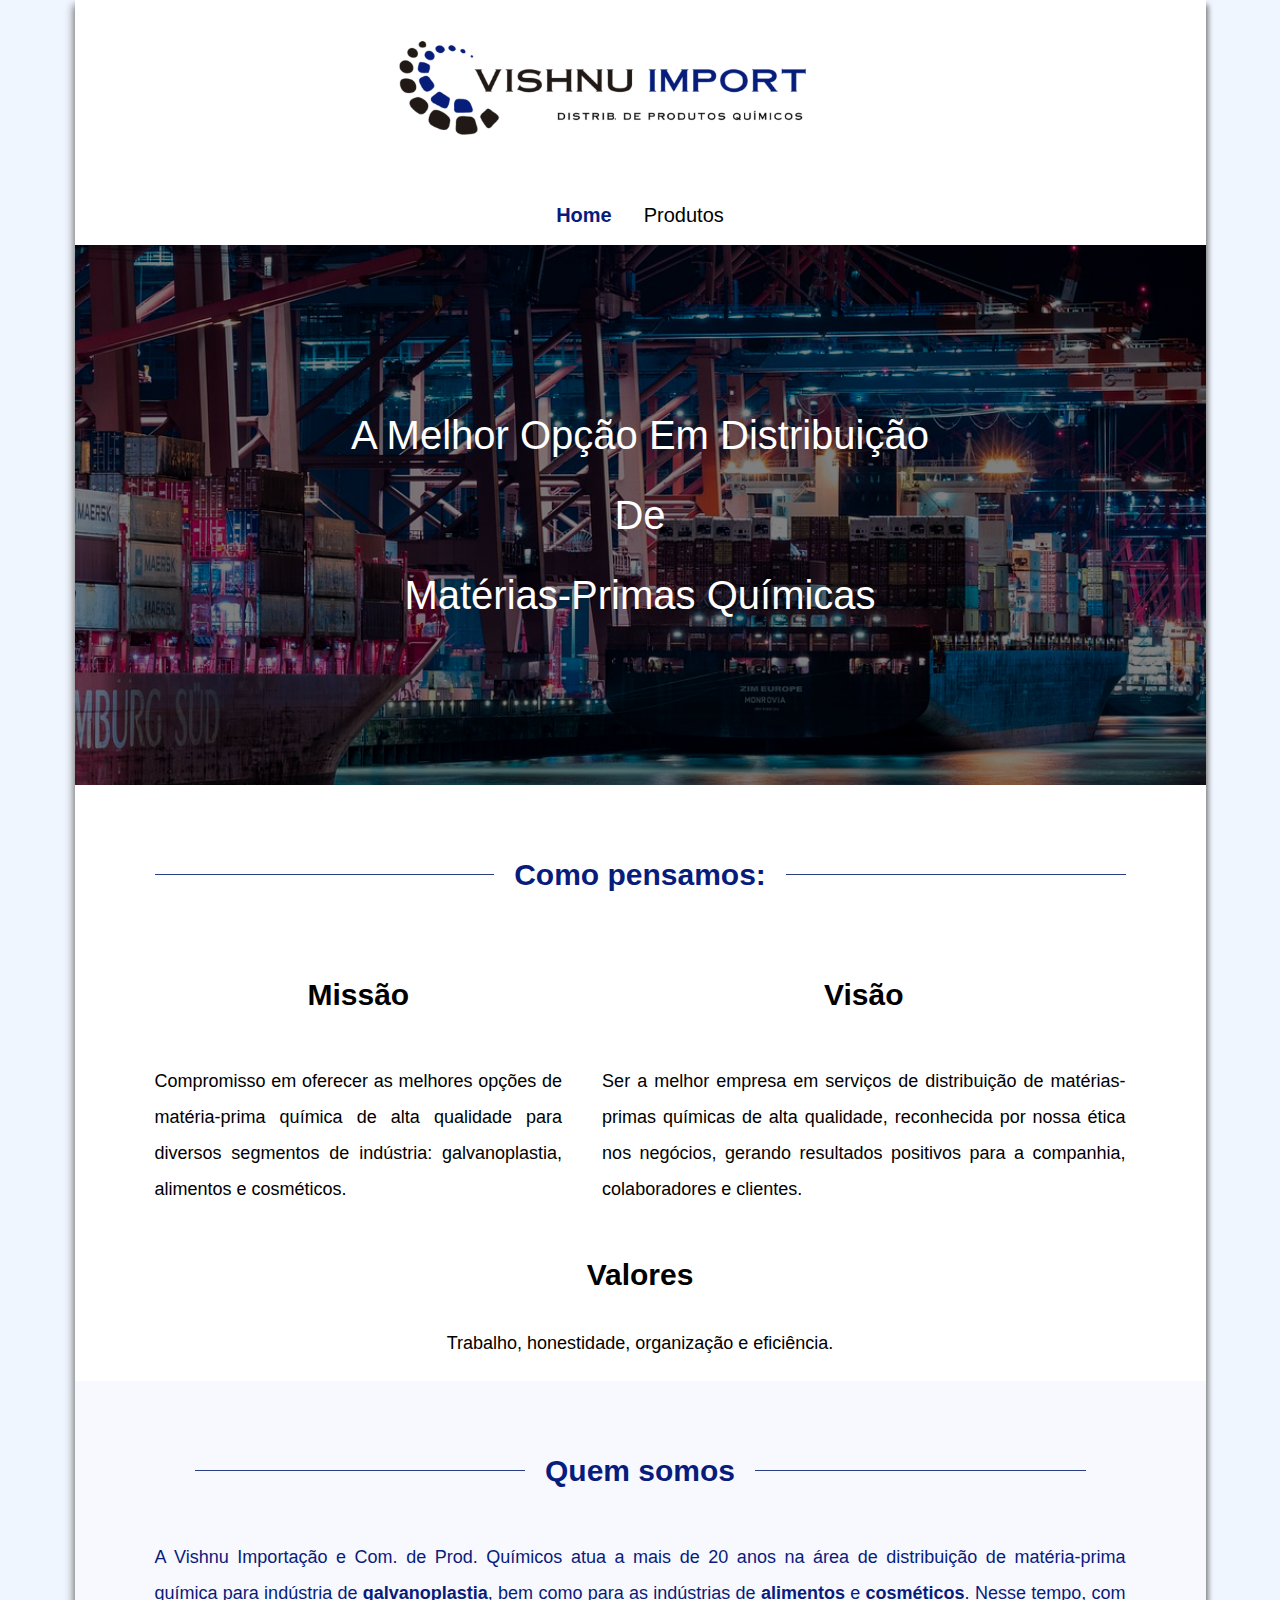
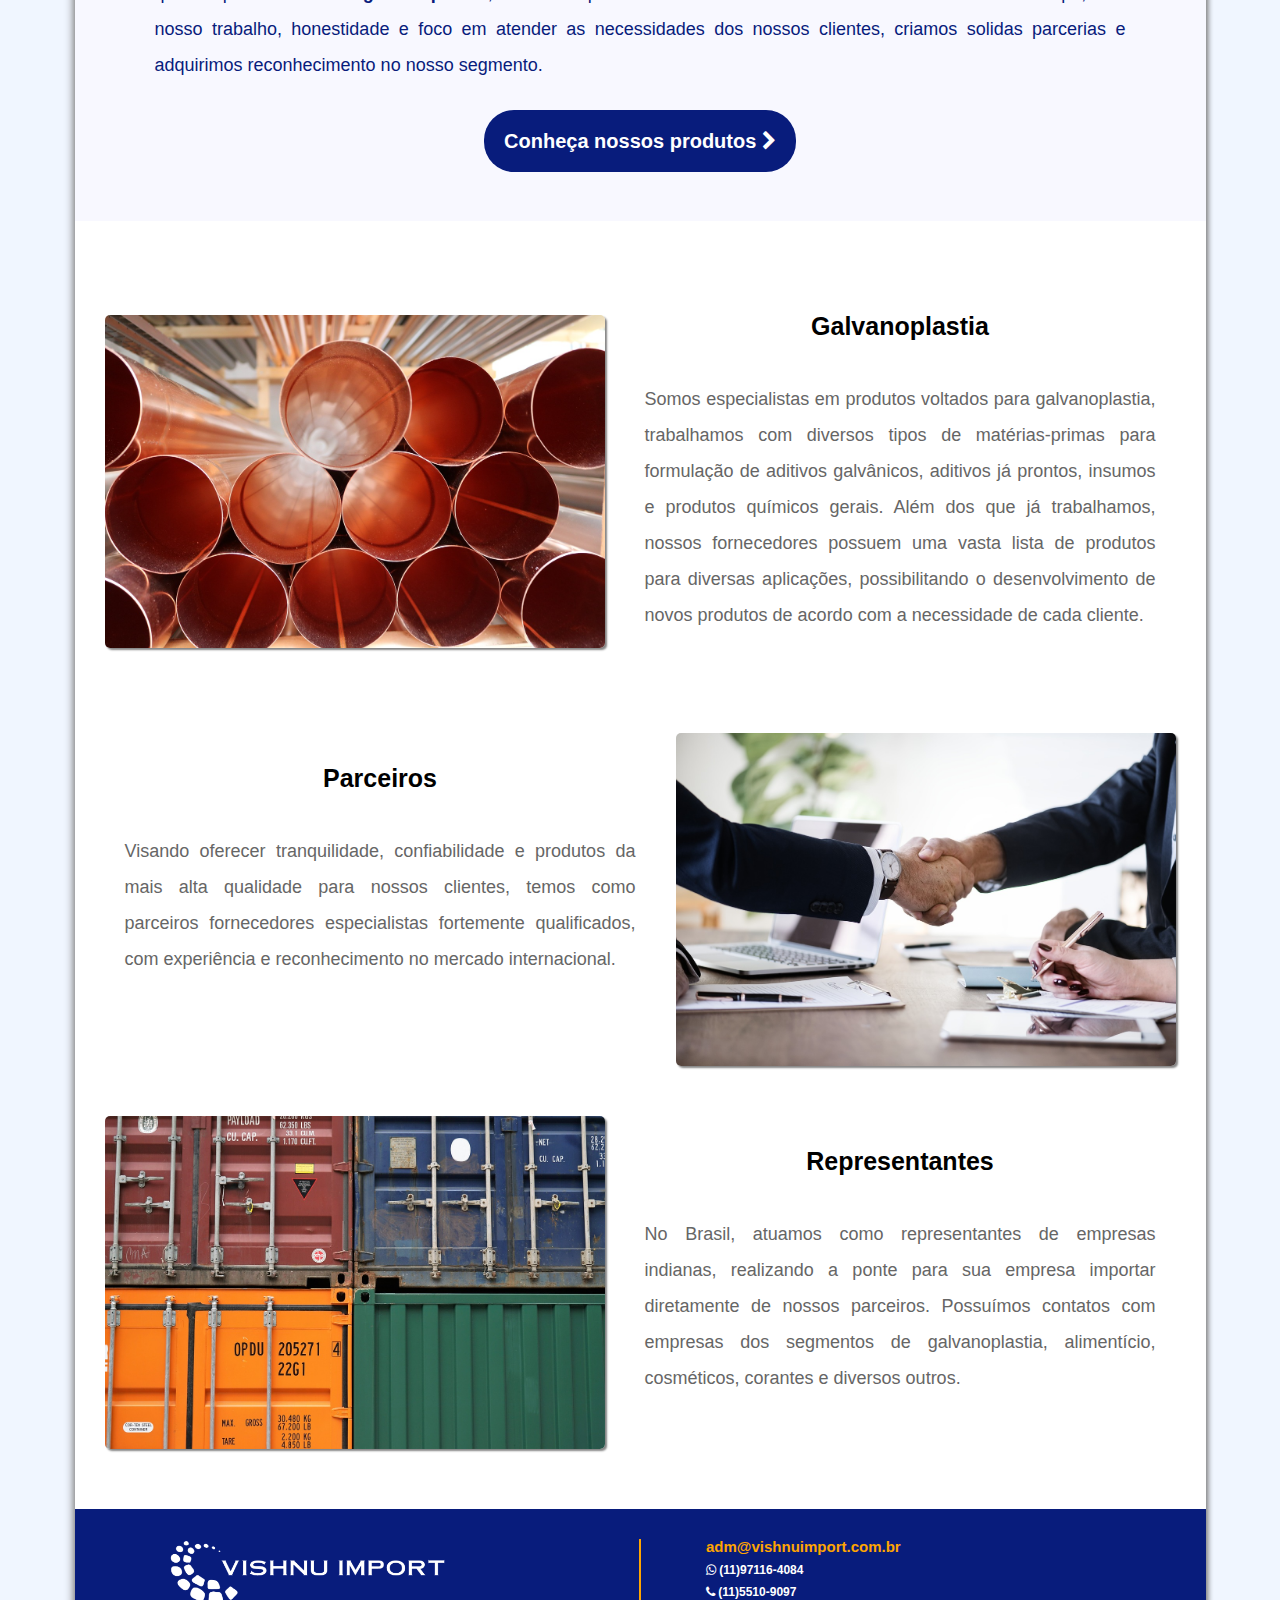
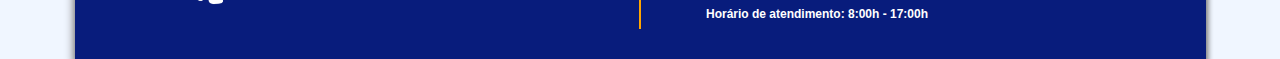
<file: src/app/index.html>
<!DOCTYPE html>

<html lang="pt">

<head>

    <link rel="stylesheet" href="../assets/styles/styles.css">
    <link rel="stylesheet" href="https://maxcdn.bootstrapcdn.com/font-awesome/4.4.0/css/font-awesome.min.css">
    <link rel=“canonical” href=“https://vishnuimport.com.br/src/app/index.html” />
    <meta charset="utf-8">
    <meta name="viewport" content="width=device-width, initial-scale=1">
    <meta name="description" content="Vishnu Importação e Com. de Prod. Químicos a mais de 20 anos atuando na área de distribuição
        de matéria-prima química para indústria brasileira.">
    <title> Vishnu Import - Página inicial</title>
</head>
<header class="inicio">
    <figure class="logo">
        <a href="index.html"><img class="responsive" src="../assets/img/Logo_vishnu_colorido_fundo_branco.png"
                alt="Logo vishnuimport" width="700" height="auto"></a>
    </figure>

    <nav class="menu">
        <ul>
            <li><a href="index.html" class="current">Home</a></li>
            <li><a href="paginas/produtos.html">Produtos</a></li>
        </ul>
    </nav>
</header>

<body>
    <header class="background">
        <section class="introducao">
            <h1>A melhor opção em distribuição <br> de <br> matérias-primas químicas</h1>
        </section>
    </header>


    <article class="lower">

        <head>
            <h2 class="title divider">Como pensamos:</h2>
        </head>
        <section class="big">
            <section>
                <header>
                    <h3 class="title">Missão</h3>
                </header>

                <p class="text">Compromisso em oferecer as melhores opções de matéria-prima química de alta
                    qualidade para diversos segmentos de indústria: galvanoplastia, alimentos e cosméticos.</p>

            </section>
            <section>
                <header>
                    <h3 class="title">Visão</h3>
                </header>

                <p class="text">Ser a melhor empresa em serviços de distribuição de matérias-primas químicas de
                    alta qualidade, reconhecida por nossa ética nos negócios, gerando resultados positivos para a
                    companhia, colaboradores e clientes.</p>

            </section>


        </section>

        <section>
            <header>
                <h3 class="title">Valores</h3>
            </header>

            <p class="text center">Trabalho, honestidade, organização e eficiência.</p>

        </section>
    </article>
    <article class="quem_somos">
        <section>
            <header>
                <h3 class="title divider">Quem somos</h3>
            </header>

            <p class="text">A Vishnu Importação e Com. de Prod. Químicos atua a mais de 20 anos na área de distribuição
                de matéria-prima química para
                indústria de <strong>galvanoplastia</strong>, bem como para as indústrias de <strong>alimentos</strong>
                e <strong>cosméticos</strong>. Nesse tempo, com nosso trabalho, honestidade e foco em atender as
                necessidades dos nossos clientes, criamos solidas parcerias e adquirimos reconhecimento no nosso
                segmento.</p>


            <a href="paginas/produtos.html" class="saiba_mais">Conheça nossos produtos <i
                    class="fa fa-chevron-right fa_custom"></i></a>

        </section>

    </article>

    <article class="atuacao">

        <section class="left">
            <figure class="center"><img src="../assets/img/cobre.jpg" alt="tubos de cobre" width="500" height="auto">
            </figure>
            <section class="center">
                <h3 class="title">Galvanoplastia</h3>
                <p class="text">Somos especialistas em produtos voltados para galvanoplastia, trabalhamos com diversos
                    tipos de matérias-primas para formulação de aditivos galvânicos, aditivos já prontos, insumos e
                    produtos químicos gerais. Além dos que já trabalhamos, nossos fornecedores possuem uma vasta lista
                    de produtos para diversas aplicações, possibilitando o desenvolvimento de novos produtos de acordo
                    com a necessidade de cada cliente. </p>
            </section>
        </section>

        <section class="right">
            <section class="center">
                <h3 class="title">Parceiros</h3>
                <p class="text">Visando oferecer tranquilidade, confiabilidade e produtos da mais alta qualidade para
                    nossos clientes, temos como parceiros fornecedores especialistas fortemente qualificados, com
                    experiência e reconhecimento no mercado internacional. </p>
            </section>
            <figure class="center"><img src="../assets/img/handshake_clean.jpg" alt="Aperto de mãos" width="500" height="auto">
            </figure>
        </section>

        <section class="left">
            <figure class="center"><img src="../assets/img/containers.jpg" alt="containers" width="500" height="auto">
            </figure>
            <section class="center">
                <h3 class="title">Representantes</h3>
                <p class="text">No Brasil, atuamos como representantes de empresas indianas, realizando a ponte para sua
                    empresa importar diretamente de nossos parceiros. Possuímos contatos com empresas dos segmentos de
                    galvanoplastia, alimentício, cosméticos, corantes e diversos outros.</p>
            </section>
        </section>

    </article>
</body>

<footer>
    <section class="logo_footer">
        <img class="responsive" src="../assets/img/Logo_vishnu_branco_fundo_vet.png" alt="logo branco" width="300"
            height="auto">
    </section>

    <section class="info">
        <h6 class="principal">adm@vishnuimport.com.br</h6>
        <p class="secundario"><i class="fa fa-whatsapp" aria-hidden="true"></i> (11)97116-4084</p>
        <p class="secundario"><i class="fa fa-phone" aria-hidden="true"></i> (11)5510-9097</p>
        <p class="secundario">Horário de atendimento: 8:00h - 17:00h</p>
    </section>
</footer>

</html>
</file>
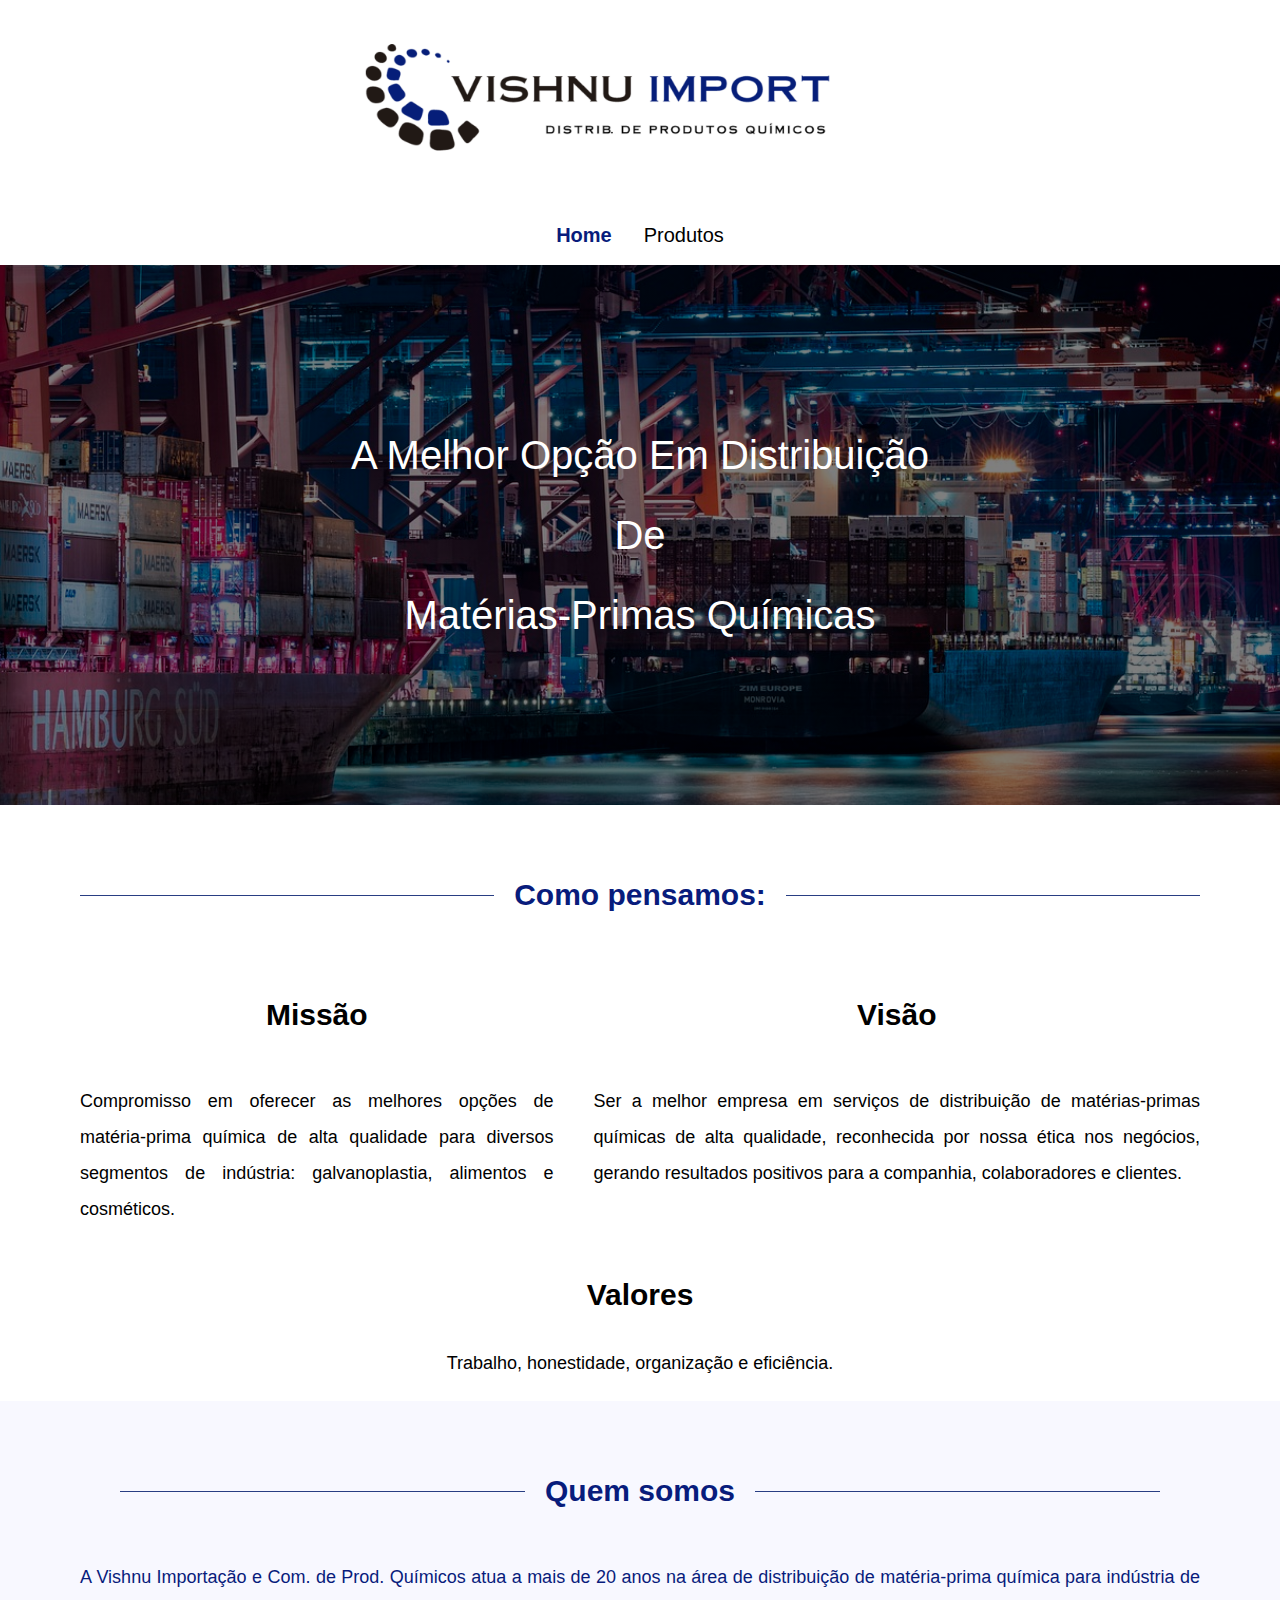
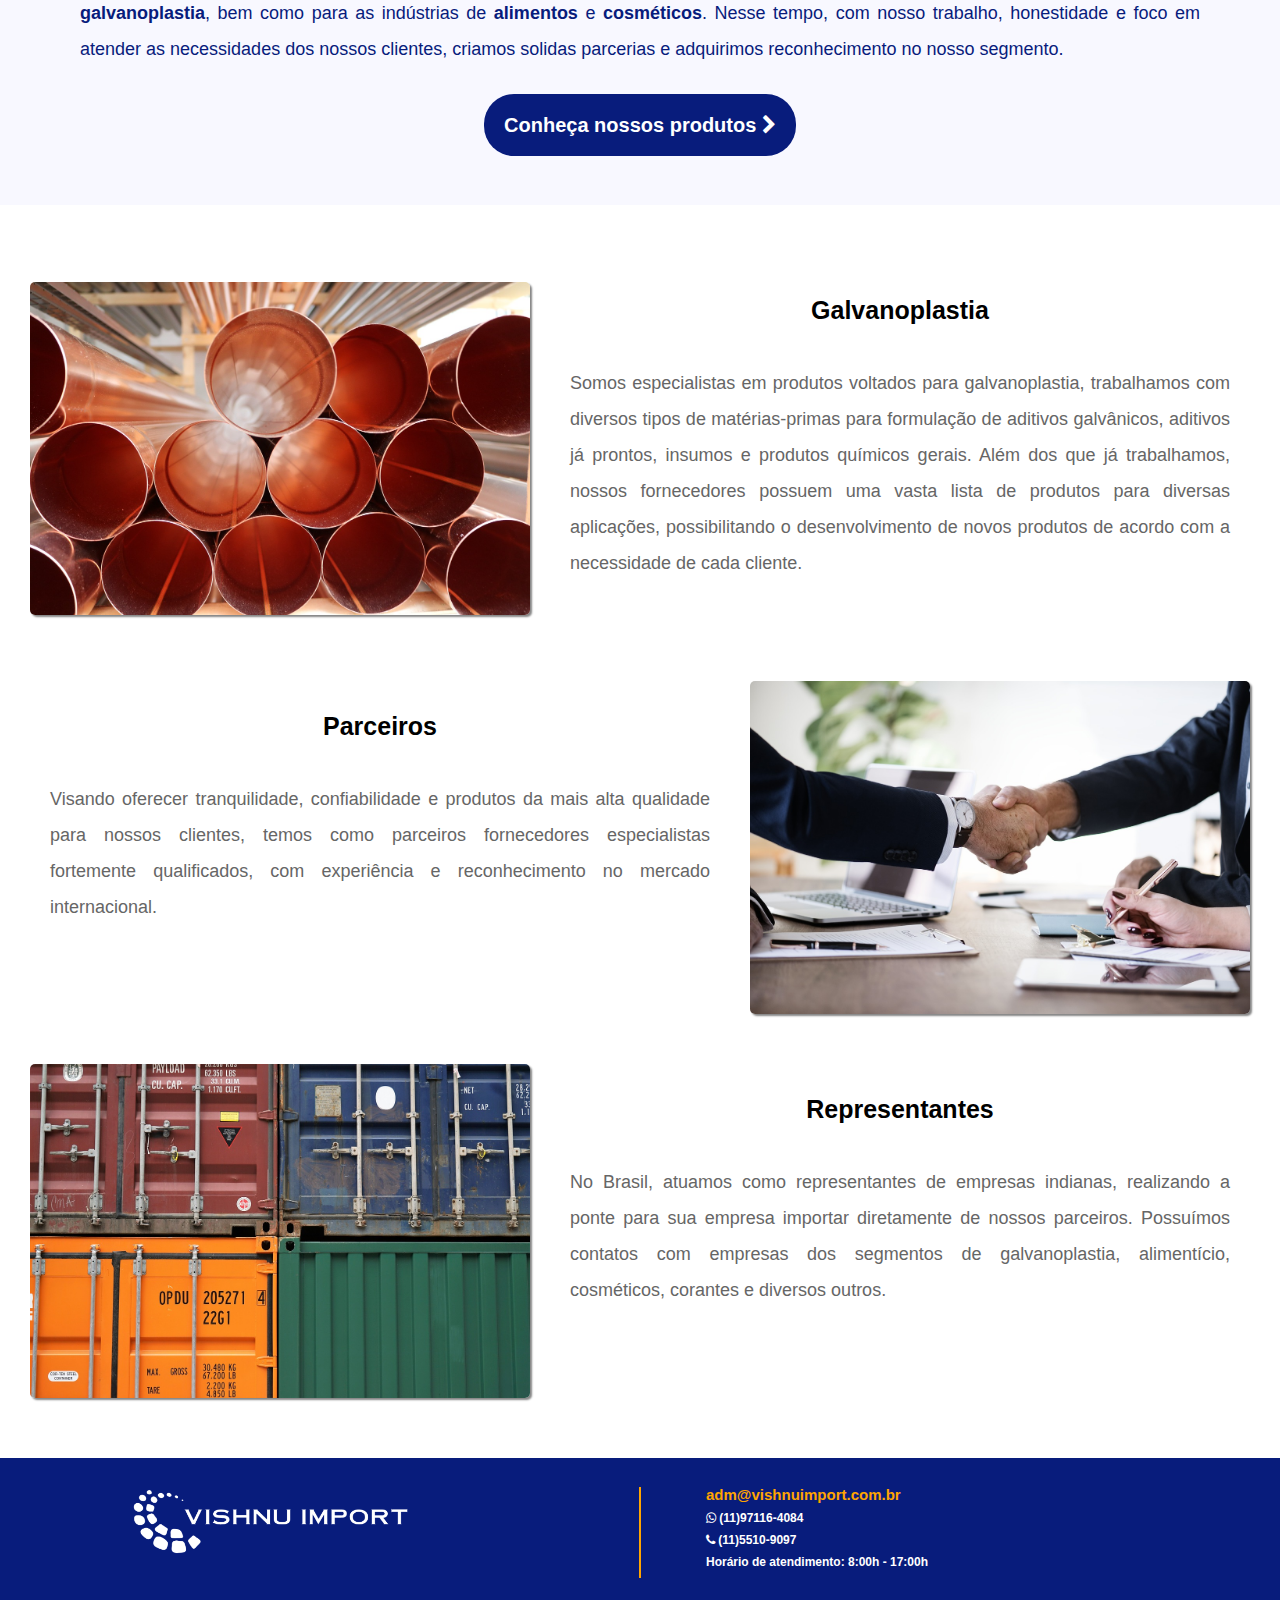
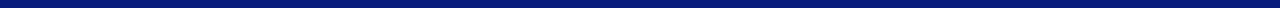
<file: vishnu_import_main/src/app/index.html>
<!DOCTYPE html>

<html lang="pt">

<head>

    <link rel="stylesheet" href="../assets/styles/styles.css">
    <link rel="stylesheet" href="https://maxcdn.bootstrapcdn.com/font-awesome/4.4.0/css/font-awesome.min.css">
    <link rel=“canonical” href=“https://sabaogcs.github.io/vishnu_import_main/src/app/index.html” />
    <meta charset="utf-8">
    <meta name="viewport" content="width=device-width, initial-scale=1">
    <meta name="description" content="Vishnu Importação e Com. de Prod. Químicos a mais de 20 anos atuando na área de distribuição
        de matéria-prima química para indústria brasileira.">
    <title> Vishnu Import - Página inicial</title>
</head>
<header class="inicio">
    <figure class="logo">
        <a href="index.html"><img class="responsive" src="../assets/img/Logo_vishnu_colorido_fundo_branco.png"
                alt="Logo vishnuimport" width="700" height="auto"></a>
    </figure>

    <nav class="menu">
        <ul>
            <li><a href="index.html" class="current">Home</a></li>
            <li><a href="paginas/produtos.html">Produtos</a></li>
        </ul>
    </nav>
</header>

<body>
    <header class="background">
        <section class="introducao">
            <h1>A melhor opção em distribuição <br> de <br> matérias-primas químicas</h1>
        </section>
    </header>


    <article class="lower">

        <head>
            <h2 class="title divider">Como pensamos:</h2>
        </head>
        <section class="big">
            <section>
                <header>
                    <h3 class="title">Missão</h3>
                </header>

                <p class="text">Compromisso em oferecer as melhores opções de matéria-prima química de alta
                    qualidade para diversos segmentos de indústria: galvanoplastia, alimentos e cosméticos.</p>

            </section>
            <section>
                <header>
                    <h3 class="title">Visão</h3>
                </header>

                <p class="text">Ser a melhor empresa em serviços de distribuição de matérias-primas químicas de
                    alta qualidade, reconhecida por nossa ética nos negócios, gerando resultados positivos para a
                    companhia, colaboradores e clientes.</p>

            </section>


        </section>

        <section>
            <header>
                <h3 class="title">Valores</h3>
            </header>

            <p class="text center">Trabalho, honestidade, organização e eficiência.</p>

        </section>
    </article>
    <article class="quem_somos">
        <section>
            <header>
                <h3 class="title divider">Quem somos</h3>
            </header>

            <p class="text">A Vishnu Importação e Com. de Prod. Químicos atua a mais de 20 anos na área de distribuição
                de matéria-prima química para
                indústria de <strong>galvanoplastia</strong>, bem como para as indústrias de <strong>alimentos</strong>
                e <strong>cosméticos</strong>. Nesse tempo, com nosso trabalho, honestidade e foco em atender as
                necessidades dos nossos clientes, criamos solidas parcerias e adquirimos reconhecimento no nosso
                segmento.</p>


            <a href="paginas/produtos.html" class="saiba_mais">Conheça nossos produtos <i
                    class="fa fa-chevron-right fa_custom"></i></a>

        </section>

    </article>

    <article class="atuacao">

        <section class="left">
            <figure class="center"><img src="../assets/img/cobre.jpg" alt="tubos de cobre" width="500" height="auto">
            </figure>
            <section class="center">
                <h3 class="title">Galvanoplastia</h3>
                <p class="text">Somos especialistas em produtos voltados para galvanoplastia, trabalhamos com diversos
                    tipos de matérias-primas para formulação de aditivos galvânicos, aditivos já prontos, insumos e
                    produtos químicos gerais. Além dos que já trabalhamos, nossos fornecedores possuem uma vasta lista
                    de produtos para diversas aplicações, possibilitando o desenvolvimento de novos produtos de acordo
                    com a necessidade de cada cliente. </p>
            </section>
        </section>

        <section class="right">
            <section class="center">
                <h3 class="title">Parceiros</h3>
                <p class="text">Visando oferecer tranquilidade, confiabilidade e produtos da mais alta qualidade para
                    nossos clientes, temos como parceiros fornecedores especialistas fortemente qualificados, com
                    experiência e reconhecimento no mercado internacional. </p>
            </section>
            <figure class="center"><img src="../assets/img/handshake_clean.jpg" alt="Aperto de mãos" width="500" height="auto">
            </figure>
        </section>

        <section class="left">
            <figure class="center"><img src="../assets/img/containers.jpg" alt="containers" width="500" height="auto">
            </figure>
            <section class="center">
                <h3 class="title">Representantes</h3>
                <p class="text">No Brasil, atuamos como representantes de empresas indianas, realizando a ponte para sua
                    empresa importar diretamente de nossos parceiros. Possuímos contatos com empresas dos segmentos de
                    galvanoplastia, alimentício, cosméticos, corantes e diversos outros.</p>
            </section>
        </section>

    </article>
</body>

<footer>
    <section class="logo_footer">
        <img class="responsive" src="../assets/img/Logo_vishnu_branco_fundo_vet.png" alt="logo branco" width="300"
            height="auto">
    </section>

    <section class="info">
        <h6 class="principal">adm@vishnuimport.com.br</h6>
        <p class="secundario"><i class="fa fa-whatsapp" aria-hidden="true"></i> (11)97116-4084</p>
        <p class="secundario"><i class="fa fa-phone" aria-hidden="true"></i> (11)5510-9097</p>
        <p class="secundario">Horário de atendimento: 8:00h - 17:00h</p>
    </section>
</footer>

</html>
</file>
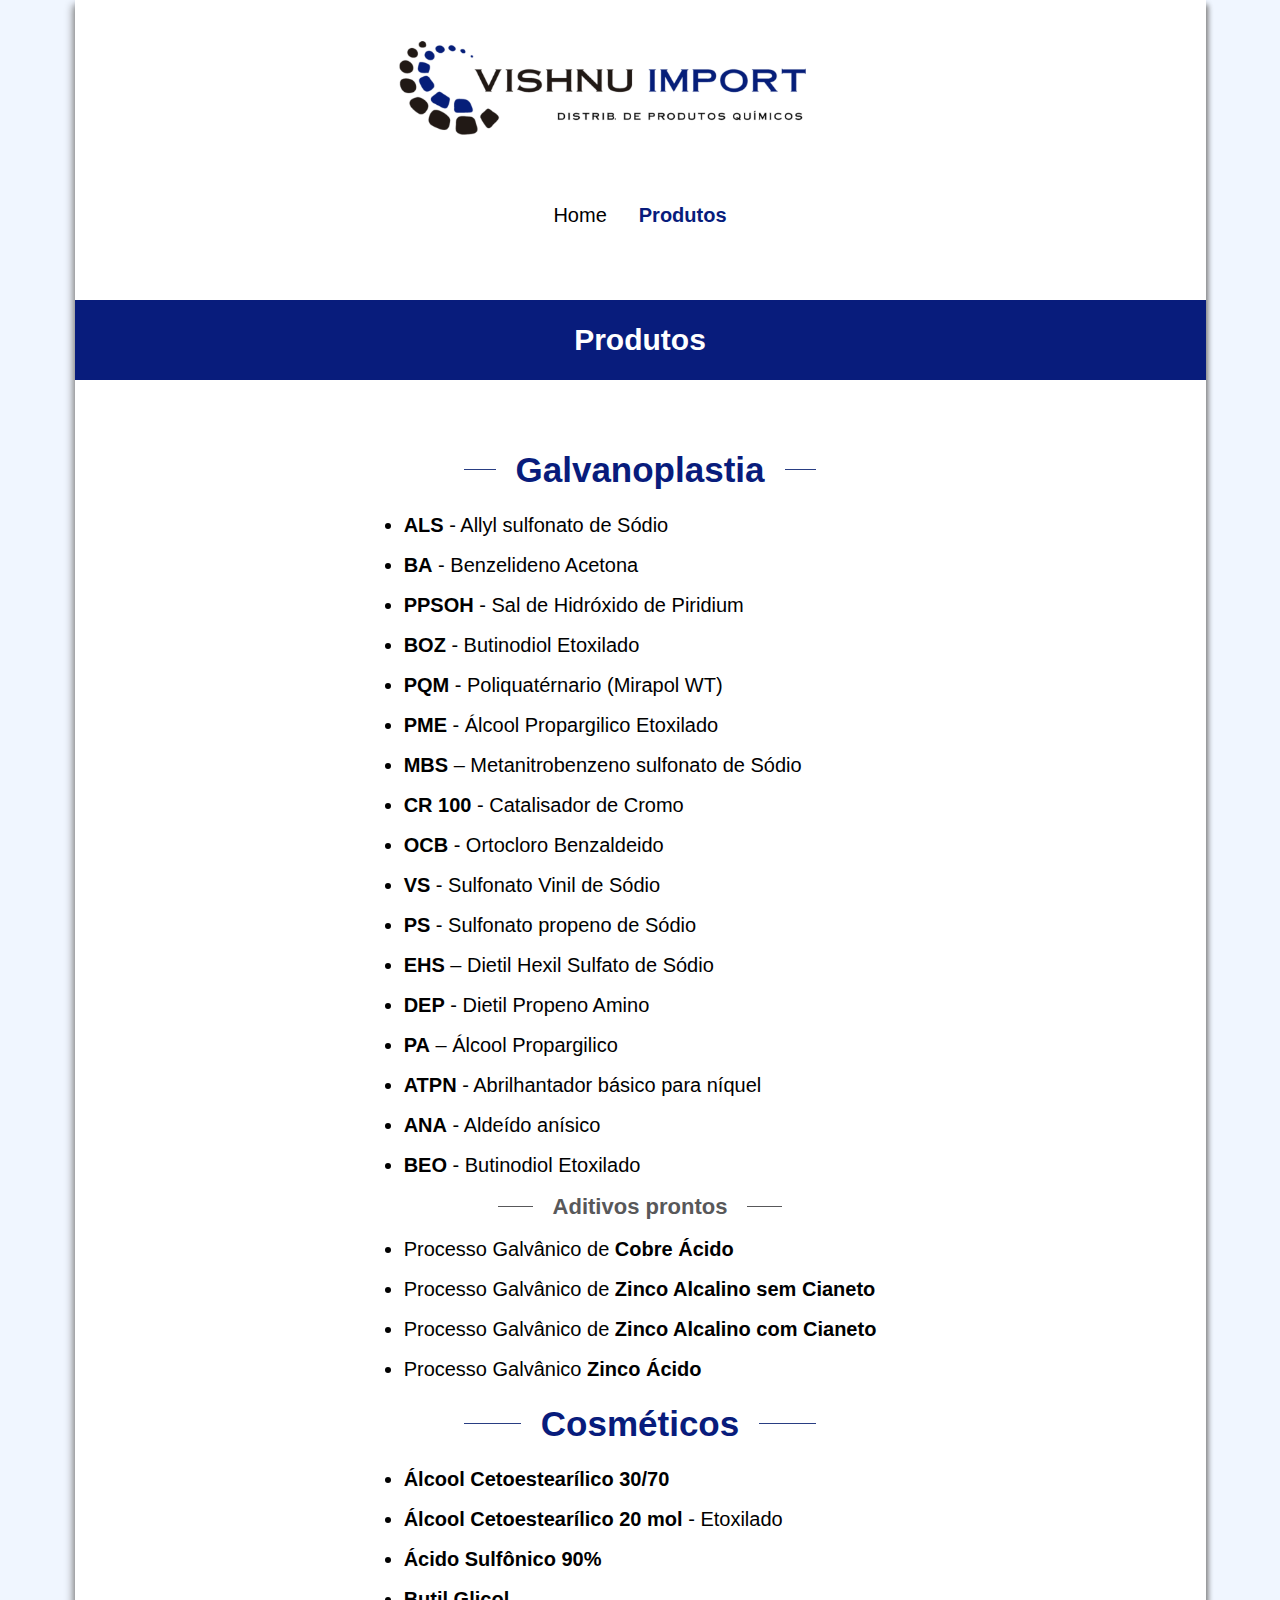
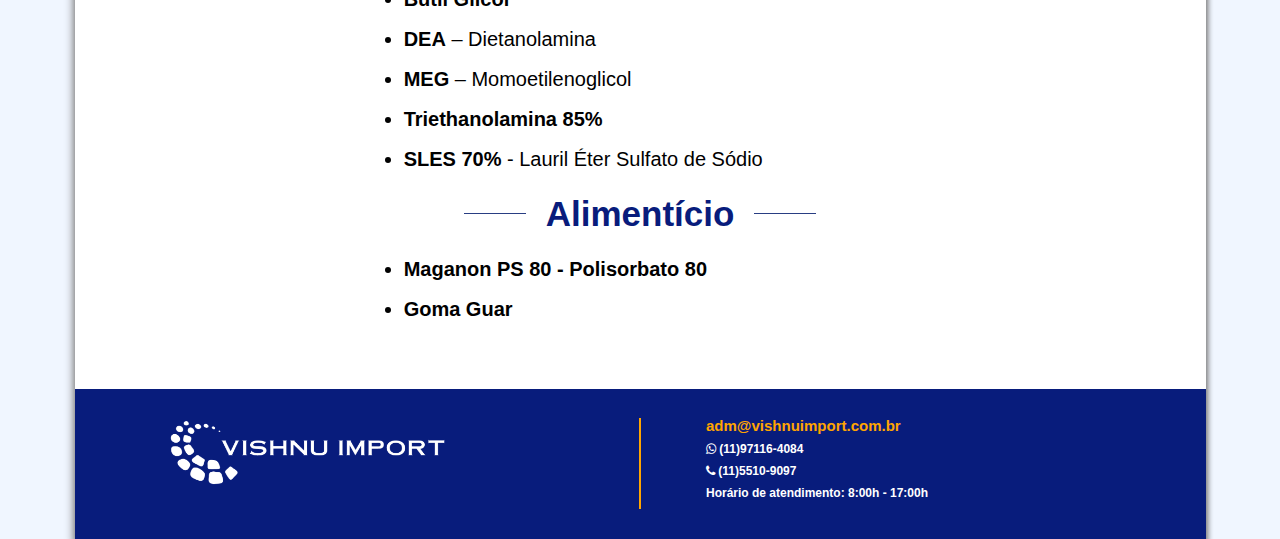
<file: src/app/paginas/produtos.html>
<!DOCTYPE html>

<html class="produtos">

<head>
    
    <link rel="stylesheet" href="../../assets/styles/styles.css">
    <link rel="stylesheet" href="https://maxcdn.bootstrapcdn.com/font-awesome/4.4.0/css/font-awesome.min.css">
    <meta charset="utf-8">
    <meta name="viewport" content="width=device-width, initial-scale=1">
    <meta name="description" content="Conheça a Vishnu Import, empresa de distribuição de matéria-prima química brasileira.">
    <title> Vishnu Import - Produtos</title>
</head>
<header class="inicio">
    <figure class="logo"><a href="../index.html"><img class="responsive" src="../../assets/img/Logo_vishnu_colorido_fundo_branco.png" alt="Logo vishnuimport" width="700" height="auto"></a>
    </figure>

    <nav class="menu">
        <ul>
            <li><a href="../index.html">Home</a></li>
            <li><a href="produtos.html" class="current">Produtos</a></li>
            
        </ul>
    </nav>
</header>

<body>
    <header class="background_produtos">
        <h1 class="title">Produtos</h1>
    </header>
    <article class="categorias">
        <section class="galvanoplastia">
        <h2 class="title divider">Galvanoplastia</h2>
        <div class="lista">
            <li><strong>ALS </strong> - Allyl sulfonato de Sódio</li>
            <li><strong>BA</strong> - Benzelideno Acetona</li>
            <li><strong>PPSOH</strong> - Sal de Hidróxido de Piridium</li>
            <li><strong>BOZ</strong> - Butinodiol Etoxilado</li>
            <li><strong>PQM</strong> - Poliquatérnario (Mirapol WT)</li>
            <li><strong>PME</strong> - Álcool Propargilico Etoxilado</li>
            <li><strong>MBS</strong> – Metanitrobenzeno sulfonato de Sódio </li>
            <li><strong>CR 100</strong> - Catalisador de Cromo</li>
            <li><strong>OCB</strong> - Ortocloro Benzaldeido</li>
            <li><strong>VS</strong> - Sulfonato Vinil de Sódio</li>
            <li><strong>PS</strong> - Sulfonato propeno de Sódio </li>
            <li><strong>EHS</strong> – Dietil Hexil Sulfato de Sódio</li>
            <li><strong>DEP</strong> - Dietil Propeno Amino</li>
            <li><strong>PA</strong> – Álcool Propargilico</li>
            <li><strong>ATPN</strong> - Abrilhantador básico para níquel</li>
            <li><strong>ANA</strong> - Aldeído anísico</li>
            <li><strong>BEO</strong> - Butinodiol Etoxilado</li>
        </div>
        <h3 class="topico divider">Aditivos prontos</h3>
        <div class="lista"> 
            <li>Processo Galvânico de <strong>Cobre Ácido</strong></li>
            <li>Processo Galvânico de <strong>Zinco Alcalino sem Cianeto</strong></li>
            <li>Processo Galvânico de  <strong>Zinco Alcalino com Cianeto</strong></li>
            <li>Processo Galvânico <strong>Zinco Ácido</strong></li>
        </div>
    </section>
    <section class="cosmetico">
        <h2 class="title divider">Cosméticos</h2>
        <div class="lista">
            <li><strong>Álcool Cetoestearílico 30/70</strong></li>
            <li><strong>Álcool Cetoestearílico 20 mol</strong> - Etoxilado</li>
            <li><strong>Ácido Sulfônico 90%</strong> </li>
            <li><strong>Butil Glicol</strong></li>
            <li><strong>DEA</strong> – Dietanolamina</li>
            <li><strong>MEG</strong> – Momoetilenoglicol</li>
            <li><strong>Triethanolamina 85%</strong></li>
            <li><strong>SLES 70%</strong> - Lauril Éter Sulfato de Sódio</li>
        </div>



    </section>

    <section class="alimenticio">
        <h2 class="title divider">Alimentício</h2>
        <div class="lista">
            <li><strong>Maganon PS 80 - Polisorbato 80</strong></li>
            <li><strong>Goma Guar</strong></li>
        </div>



    </section>
    </article>
    

</body>

<footer>
    <section class="logo_footer">
        <img class="responsive" src="../../assets/img/Logo_vishnu_branco_fundo_vet.png" alt="logo branco" width="300" height="auto">
    </section>

    <section class="info">
        <h6 class="principal">adm@vishnuimport.com.br</h6>
        <p class="secundario"><i class="fa fa-whatsapp" aria-hidden="true"></i> (11)97116-4084</p>
        <p class="secundario"><i class="fa fa-phone" aria-hidden="true"></i> (11)5510-9097</p>
        <p class="secundario">Horário de atendimento: 8:00h - 17:00h</p>
    </section>
</footer>

</html>
</file>
<file: src/assets/styles/styles.css>
html {
    background-color: rgb(240, 246, 255);
}

html,
body,
footer {
    font-family: Arial, Helvetica, sans-serif;
    line-height: 2.0;
    font-size: 20px;
    max-width: 2600px;
    text-align: center;
    margin-left: auto;
    margin-right: auto;

    overflow-x: hidden !important;
}

h1,
h2,
h3,
h4,
h5,
h6 {
    margin: 0;
    padding: 0;
}

body {

    padding: 0;
    margin: 0;
    height: 100%;
    color: black;
    background: rgb(255, 255, 255);
    min-height: 100vh;
    max-width: 1131px;
    margin: auto;
    display: flex;
    flex-direction: column;
    box-shadow: 2px 5px 5px rgb(133, 133, 133), -2px 5px 8px rgb(133, 133, 133);

}

.divider {
    /*Divisor/linhas do lado do texto*/
    display: flex;
    align-items: center;
    font-size: 25px;
    font-weight: bolder;
    margin-left: 60px;
    margin-right: 60px;
    --text-divider-gap: 1rem;
    /* set a customizable gap between label and lines */
}

.divider::before,
.divider::after {
    content: '';
    height: 1px;
    background-color: rgb(41, 62, 131);
    flex-grow: 1;
}

.divider::before {
    margin-right: var(--text-divider-gap);
}

.divider::after {
    margin-left: var(--text-divider-gap);
}


.logo .responsive {
    display: block;
    margin-left: auto;
    margin-right: auto;
    width: 50%;
    min-width: 300px;
}

/* background com imagem*/

.background {
    
    background-image: linear-gradient(rgba(0, 0, 0, 0.5), rgba(0, 0, 0, 0.5)), url("../img/porto.jpg");
    padding-top: 150px;
    padding-bottom: 150px;
    background-position: center;
    background-repeat: no-repeat;
    background-size: cover;
    background-attachment: fixed;
    
}

/*
.background {
    margin-top: 55px;
    padding: 10px 0px 10px 0px;
    background-color: #081c7c;

}
*/
/*.introducao {
    text-align: center;
    position: absolute;
    top: 50%;
    left: 50%;
    transform: translate(-50%, -50%);
    color: white;
    
}

*/

.introducao{
    margin: auto;
    margin-left: 10px;
    margin-right: 10px;
    color: white;
    text-align: center;
    
    
}
.introducao h1{
    font-size: 40px;
    font-weight: normal;
    font-family: Verdana, Geneva, Tahoma, sans-serif;
    text-transform: capitalize;
    font-weight: 200;

}




.quem_somos,
.lower {
    padding: 0px 60px 0px 60px;
}


nav {
    margin: auto;
    width: 50%;
}

ul {
    display: flex;
    justify-content: center;
    list-style-type: none;
    margin: 0;
    padding: 0;
    overflow: hidden;
    flex-grow: 1;
    flex-wrap: wrap;

}



li a {
    display: block;
    color: rgb(0, 0, 0);
    text-align: center;
    padding: 10px 16px;
    text-decoration: none;
}

li a:hover {
    color: gray;
}

.current {
    color: #081c7c;
    font-weight: bold;
}



.quem_somos {
    color: #081c7c;
    display: flex;
    padding-bottom: 60px;
    padding-top: 60px;
    background-color: rgb(248, 248, 255);
    /*rgb(229, 243, 253)*/
    flex-wrap: wrap;
    flex-grow: 1;
    align-items: center;
}

.quem_somos section {
    flex-grow: 1;
}

.saiba_mais {
    text-decoration: none;
    color: white;
    background-color: #081c7c;
    padding: 20px;
    border-radius: 30px;
    font-weight: bold;
}

.saiba_mais:hover {
    background-color: rgb(12, 120, 209);
}

.big {
    display: flex;
    
}

.title {
    font-size: 30px;
    font-weight: bold;

}

.text {
    padding: 20px;
    font-size: 18px;
    text-align: justify;
    word-break: break-word;
}

.atuacao {
    margin: 20px;
}

.center {
    margin: auto;
    text-align: center;
}

.atuacao section {
    display: flex;
    margin-top: 30px;
    margin-bottom: 30px;
}

.atuacao section section {
    flex-direction: column;

}

.atuacao figure,
.atuacao p {
    margin: 10px;
}

.atuacao figure{
    display: flex;
    align-items: center;
}

.atuacao figure img {
    box-shadow: 2px 2px 2px rgb(133, 133, 133);
    border-radius: 5px;
    margin: auto;
}

.atuacao .text {
    color: #666666;
}

.atuacao .title {
    font-size: 25px;
}

.lower h2.title {
    margin:20px;
    color: #081c7c;
    padding-top: 40px;
    padding-bottom: 40px;
}





footer {
    background-color: #081c7c;
    display: flex;
    height: 200px;
    width: 100%;
    margin: auto;
    overflow-x: hidden !important;
    font-family: Arial, Helvetica, sans-serif;
    line-height: 2.0;
    font-size: 20px;
    max-width: 2600px;
    height: 150px;
    line-height: 1.0;

    overflow-y: hidden !important;

    bottom: 0;
}

footer section {
    flex: 50%;
}

.info {
    margin: auto;
    border-left: 2px solid orange;
    padding-left: 65px;



    text-align: left;
    width: 50%;

}

.principal {
    color: orange;
    font-size: 15px;

}

.secundario {
    color: white;
    font-size: 12px;
    white-space: nowrap;
    font-weight: bold;
    margin: 9.96px 0px 9.96px 0;
}

.logo_footer {
    margin: auto;
    margin-left: 0%;
    margin-right: 0;
    padding-right: 65px;



}

.logo_footer .responsive {

    min-width: 300px;

    margin-left: auto;
    height: auto;
    text-align: center;
    width: 35%;
    padding-right: 37px;
}

/* Pagina produtos */



.background_produtos {
    margin-top: 55px;
    margin-bottom: 55px;
    padding: 10px 0px 10px 0px;
    background-color: #081c7c;

}

.background_produtos .divider::after,
.background_produtos .divider::before {
    background-color: white;
}

.background_produtos .title {
    color: white;
    top: 50%;
    left: 50%;
    text-align: center;
    font-weight: bold;
}

.produtos section .title {
    color: #081c7c;
    font-size: 35px;
}

.produtos li {
    text-align: left;
}

.categorias {
    text-align: center;
    margin: auto;
}

.lista {
    text-align: left;
}

.alimenticio {
    margin-bottom: 60px;
}

.topico {
    font-size: 22px;
    color: #58585a;
    font-weight: bolder;
    margin-left: 20%;
    margin-right: 20%;
}

.topico::after,
.topico::before {
    background-color: #58585a;
}


/*Responsividade*/

@media (max-width: 910px) {

    .menu {
        margin: 0;
        font-size: 15px;
        width: 100%;
    }

    .background {
        margin-top: 10px;
    }

    .introducao p {
        margin: 5px;
        font-size: 20px;
    }

    .text {
        font-size: 16px;
        padding: 10px;
    }

    .title {
        font-size: 20px;
    }

    .quem_somos {
        padding: 20px;
    }

    .quem_somos  .title {
        font-size: 25px;
        margin: auto;

    }

    .quem_somos  .text {
        padding-bottom: 40px;
    }

    .saiba_mais {
        font-size: 16px;
    }

    .lower {
        padding: 20px;
    }

    .big {
        flex-wrap: wrap;
    }

    .lower header {
        padding: 10px;

    }

    .atuacao .left {
        display: flex;
        flex-direction: column-reverse;
    }

    .atuacao .right {
        display: flex;
        flex-direction: column;
        
    }


    footer {
        flex-direction: column;
        text-align: center;
        height: 230px;

    }

    .logo_footer {
        padding: 0;

    }

    .logo_footer .responsive {
        margin: auto;
        min-width: 100px;
        width: 200px;
        padding: 0;
        padding-top: 20px;
    }

    .info {
        border: none;
        border-top: 2px solid orange;
        padding: 20px 0px 20px 0px;

    }

    .info .principal,
    .info .secundario {
        margin-left: auto;
    }

    .produtos h1.title {
        font-size: 35px;
    }

    .produtos h2.title {
        font-size: 25px;
        margin: 20px;
    }

    .produtos h3.topico {
        font-size: 18px;
        margin: 20px;
    }

    .produtos li {
        font-size: 16px;
    }



}

@media (max-width: 650px) {
    /*body {
        margin: 0 5% 0 5%;
    }
    */
    
}

@media (max-width: 450px) {
    body {
        margin: 0;
    }

    .logo_footer .responsive {
        margin: auto;
        min-width: 100px;
        width: 160px;

        padding: 0;
        padding-top: 20px;
    }

    .atuacao img{
        width: 300px;
        height: auto;
    }

    .produtos h1.title {
        font-size: 30px;
    }

    .produtos h2.title {
        font-size: 22px;
        margin: 20px;
    }

    .produtos h3.topico {
        font-size: 16px;
        margin: 20px;
    }

    .produtos li {
        font-size: 14px;
    }

}
</file>
<file: vishnu_import_main/src/assets/styles/styles.css>
html {
    background-color: rgb(240, 246, 255);
}

html,
body,
footer {
    font-family: Arial, Helvetica, sans-serif;
    line-height: 2.0;
    font-size: 20px;
    max-width: 2600px;
    text-align: center;
    margin-left: auto;
    margin-right: auto;

    overflow-x: hidden !important;
}

h1,
h2,
h3,
h4,
h5,
h6 {
    margin: 0;
    padding: 0;
}

body {

    padding: 0;
    margin: 0;
    height: 100%;
    color: black;
    background: rgb(255, 255, 255);
    min-height: 100vh;
    display: flex;
    flex-direction: column;
    box-shadow: 2px 5px 5px rgb(133, 133, 133), -2px 5px 8px rgb(133, 133, 133);

}

.divider {
    /*Divisor/linhas do lado do texto*/
    display: flex;
    align-items: center;
    font-size: 25px;
    font-weight: bolder;
    margin-left: 60px;
    margin-right: 60px;
    --text-divider-gap: 1rem;
    /* set a customizable gap between label and lines */
}

.divider::before,
.divider::after {
    content: '';
    height: 1px;
    background-color: rgb(41, 62, 131);
    flex-grow: 1;
}

.divider::before {
    margin-right: var(--text-divider-gap);
}

.divider::after {
    margin-left: var(--text-divider-gap);
}


.logo .responsive {
    display: block;
    margin-left: auto;
    margin-right: auto;
    width: 50%;
    min-width: 300px;
}

/* background com imagem*/

.background {
    
    background-image: linear-gradient(rgba(0, 0, 0, 0.5), rgba(0, 0, 0, 0.5)), url("../img/porto.jpg");
    padding-top: 150px;
    padding-bottom: 150px;
    background-position: center;
    background-repeat: no-repeat;
    background-size: cover;
    background-attachment: fixed;
    
}

/*
.background {
    margin-top: 55px;
    padding: 10px 0px 10px 0px;
    background-color: #081c7c;

}
*/
/*.introducao {
    text-align: center;
    position: absolute;
    top: 50%;
    left: 50%;
    transform: translate(-50%, -50%);
    color: white;
    
}

*/

.introducao{
    margin: auto;
    margin-left: 10px;
    margin-right: 10px;
    color: white;
    text-align: center;
    
    
}
.introducao h1{
    font-size: 40px;
    font-weight: normal;
    font-family: Verdana, Geneva, Tahoma, sans-serif;
    text-transform: capitalize;
    font-weight: 200;

}




.quem_somos,
.lower {
    padding: 0px 60px 0px 60px;
}


nav {
    margin: auto;
    width: 50%;
}

ul {
    display: flex;
    justify-content: center;
    list-style-type: none;
    margin: 0;
    padding: 0;
    overflow: hidden;
    flex-grow: 1;
    flex-wrap: wrap;

}



li a {
    display: block;
    color: rgb(0, 0, 0);
    text-align: center;
    padding: 10px 16px;
    text-decoration: none;
}

li a:hover {
    color: gray;
}

.current {
    color: #081c7c;
    font-weight: bold;
}



.quem_somos {
    color: #081c7c;
    display: flex;
    padding-bottom: 60px;
    padding-top: 60px;
    background-color: rgb(248, 248, 255);
    /*rgb(229, 243, 253)*/
    flex-wrap: wrap;
    flex-grow: 1;
    align-items: center;
}

.quem_somos section {
    flex-grow: 1;
}

.saiba_mais {
    text-decoration: none;
    color: white;
    background-color: #081c7c;
    padding: 20px;
    border-radius: 30px;
    font-weight: bold;
}

.saiba_mais:hover {
    background-color: rgb(12, 120, 209);
}

.big {
    display: flex;
    
}

.title {
    font-size: 30px;
    font-weight: bold;

}

.text {
    padding: 20px;
    font-size: 18px;
    text-align: justify;
    word-break: break-word;
}

.atuacao {
    margin: 20px;
}

.center {
    margin: auto;
    text-align: center;
}

.atuacao section {
    display: flex;
    margin-top: 30px;
    margin-bottom: 30px;
}

.atuacao section section {
    flex-direction: column;

}

.atuacao figure,
.atuacao p {
    margin: 10px;
}

.atuacao figure{
    display: flex;
    align-items: center;
}

.atuacao figure img {
    box-shadow: 2px 2px 2px rgb(133, 133, 133);
    border-radius: 5px;
    margin: auto;
}

.atuacao .text {
    color: #666666;
}

.atuacao .title {
    font-size: 25px;
}

.lower h2.title {
    margin:20px;
    color: #081c7c;
    padding-top: 40px;
    padding-bottom: 40px;
}





footer {
    background-color: #081c7c;
    display: flex;
    height: 200px;
    width: 100%;
    margin: auto;
    overflow-x: hidden !important;
    font-family: Arial, Helvetica, sans-serif;
    line-height: 2.0;
    font-size: 20px;
    max-width: 2600px;
    height: 150px;
    line-height: 1.0;

    overflow-y: hidden !important;

    bottom: 0;
}

footer section {
    flex: 50%;
}

.info {
    margin: auto;
    border-left: 2px solid orange;
    padding-left: 65px;



    text-align: left;
    width: 50%;

}

.principal {
    color: orange;
    font-size: 15px;

}

.secundario {
    color: white;
    font-size: 12px;
    white-space: nowrap;
    font-weight: bold;
    margin: 9.96px 0px 9.96px 0;
}

.logo_footer {
    margin: auto;
    margin-left: 0%;
    margin-right: 0;
    padding-right: 65px;



}

.logo_footer .responsive {

    min-width: 300px;

    margin-left: auto;
    height: auto;
    text-align: center;
    width: 35%;
    padding-right: 37px;
}

/* Pagina produtos */



.background_produtos {
    margin-top: 55px;
    margin-bottom: 55px;
    padding: 10px 0px 10px 0px;
    background-color: #081c7c;

}

.background_produtos .divider::after,
.background_produtos .divider::before {
    background-color: white;
}

.background_produtos .title {
    color: white;
    top: 50%;
    left: 50%;
    text-align: center;
    font-weight: bold;
}

.produtos section .title {
    color: #081c7c;
    font-size: 35px;
}

.produtos li {
    text-align: left;
}

.categorias {
    text-align: center;
    margin: auto;
}

.lista {
    text-align: left;
}

.alimenticio {
    margin-bottom: 60px;
}

.topico {
    font-size: 22px;
    color: #58585a;
    font-weight: bolder;
    margin-left: 20%;
    margin-right: 20%;
}

.topico::after,
.topico::before {
    background-color: #58585a;
}


/*Responsividade*/

@media (max-width: 910px) {

    .menu {
        margin: 0;
        font-size: 15px;
        width: 100%;
    }

    .background {
        margin-top: 10px;
    }

    .introducao p {
        margin: 5px;
        font-size: 20px;
    }

    .text {
        font-size: 16px;
        padding: 10px;
    }

    .title {
        font-size: 20px;
    }

    .upper {
        padding: 20px;
    }

    .upper .title {
        font-size: 25px;
        margin: auto;

    }

    .upper .text {
        padding-bottom: 40px;
    }

    .saiba_mais {
        font-size: 16px;
    }

    .lower {
        padding: 20px;
    }

    .big {
        flex-wrap: wrap;
    }

    .lower header {
        padding: 10px;

    }

    .atuacao .left {
        display: flex;
        flex-direction: column-reverse;
    }

    .atuacao .right {
        display: flex;
        flex-direction: column;
        
    }


    footer {
        flex-direction: column;
        text-align: center;
        height: 230px;

    }

    .logo_footer {
        padding: 0;

    }

    .logo_footer .responsive {
        margin: auto;
        min-width: 100px;
        width: 200px;
        padding: 0;
        padding-top: 20px;
    }

    .info {
        border: none;
        border-top: 2px solid orange;
        padding: 20px 0px 20px 0px;

    }

    .info .principal,
    .info .secundario {
        margin-left: auto;
    }

    .produtos h1.title {
        font-size: 35px;
    }

    .produtos h2.title {
        font-size: 25px;
        margin: 20px;
    }

    .produtos h3.topico {
        font-size: 18px;
        margin: 20px;
    }

    .produtos li {
        font-size: 16px;
    }



}

@media (max-width: 650px) {
    /*body {
        margin: 0 5% 0 5%;
    }
    */
    
}

@media (max-width: 450px) {
    body {
        margin: 0;
    }

    .logo_footer .responsive {
        margin: auto;
        min-width: 100px;
        width: 160px;

        padding: 0;
        padding-top: 20px;
    }

    .atuacao img{
        width: 300px;
        height: auto;
    }

    .produtos h1.title {
        font-size: 30px;
    }

    .produtos h2.title {
        font-size: 22px;
        margin: 20px;
    }

    .produtos h3.topico {
        font-size: 16px;
        margin: 20px;
    }

    .produtos li {
        font-size: 14px;
    }

}
</file>
